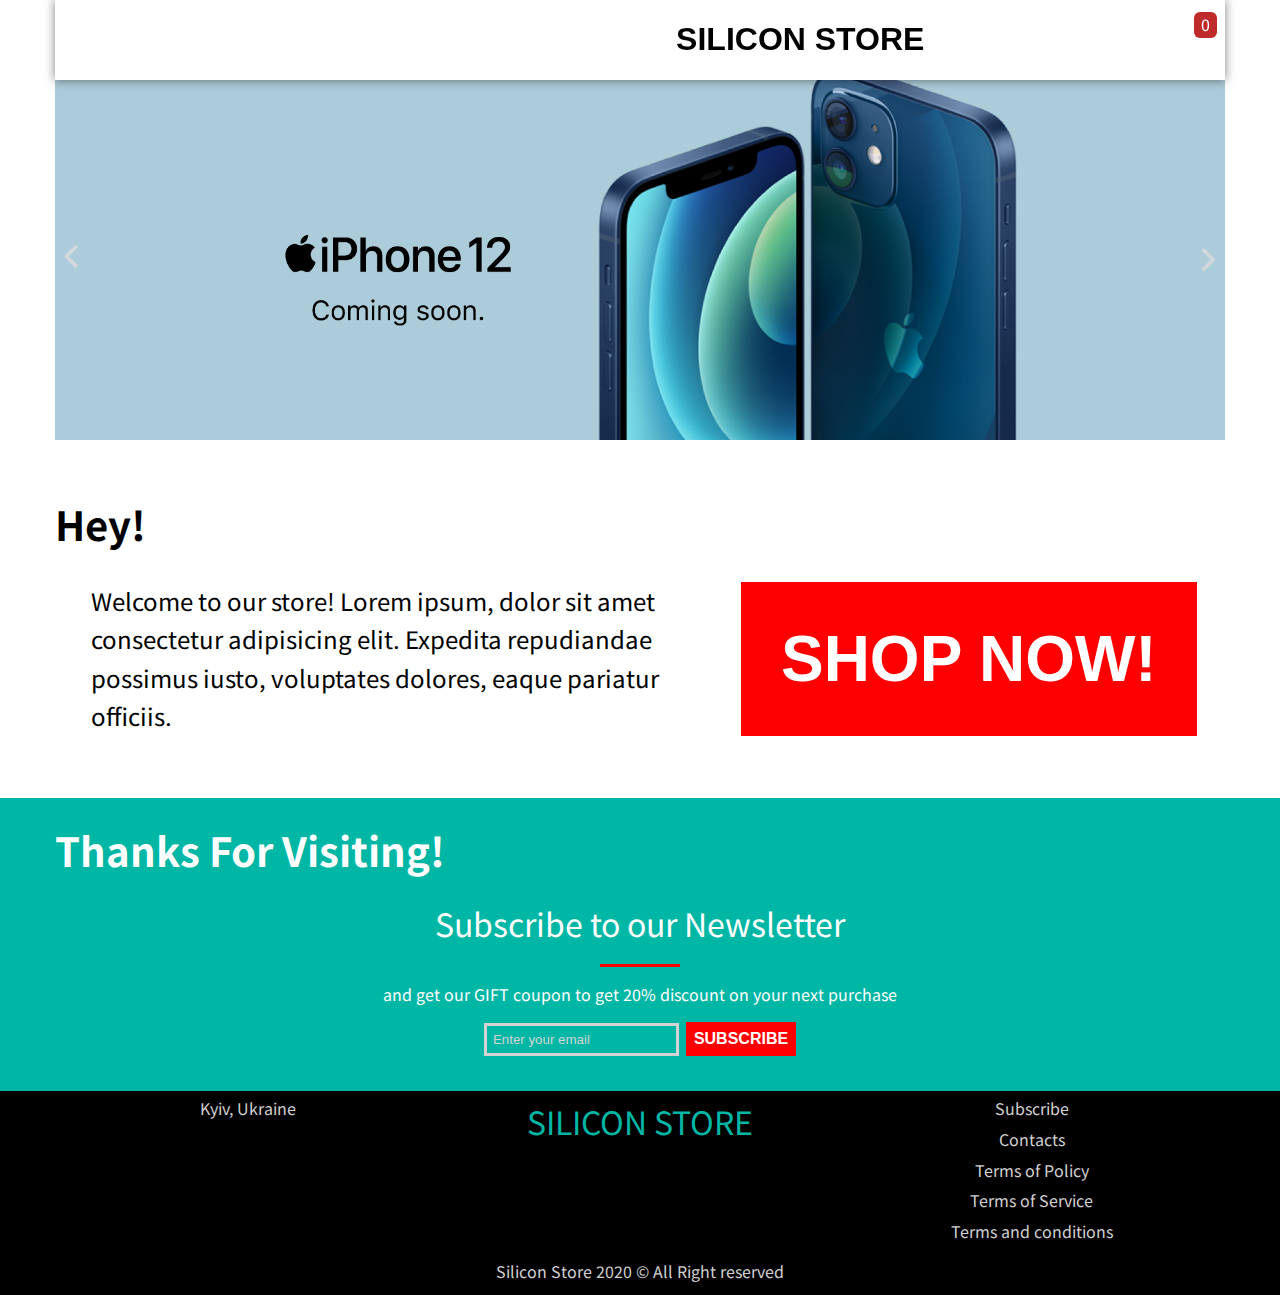
<file: index.html>
<!DOCTYPE html>
<html lang="en">
  <head>
    <meta charset="UTF-8" />
    <meta name="viewport" content="width=device-width, initial-scale=1.0" />
    <title>Silicon Store | Apple devices for best price</title>
    <link rel="stylesheet" href="css/style.css" />
    <link
      href="https://fonts.googleapis.com/css2?family=Montserrat:wght@100&family=Noto+Sans+JP:wght@300;400;700&display=swap"
      rel="stylesheet"
    />
    <link
      rel="stylesheet"
      href="https://use.fontawesome.com/releases/v5.15.1/css/all.css"
      integrity="sha384-vp86vTRFVJgpjF9jiIGPEEqYqlDwgyBgEF109VFjmqGmIY/Y4HV4d3Gp2irVfcrp"
      crossorigin="anonymous"
    />
    <link rel="shortcut icon" href="assets/images/favicon.svg" type="image/x-icon">
    <meta name="description" content="Apple smartphones SALE On Now. Shop best world's devices" />
    <meta name="keywords" content="apple, smartphone, watch, iphone, mac, notebook, tablet, ipad, macbook" />
    <meta name="author" content="Dmytro Artemiev">
  </head>
  <body>
    <!-- nav start -->
    <div class="nav__container">
      <nav>
        <div class="menu-btn">
          <span class="nav-icon">
            <i class="fas fa-bars"></i>
          </span>
        </div>
        <span class="nav-icon">
          <i class="fas fa-phone" href="tel:+380953782072"></i>
        </span>

        <h1><a class="logo-main" href="/index.html"> Silicon store</a></h1>

        <div class="cart-btn">
          <span class="nav-icon">
            <i class="fas fa-cart-plus"></i>
          </span>
          <div class="cart-items">0</div>
        </div>
      </nav>
    </div>
    <!-- end of nav -->

    <!-- slider start -->
    <div class="slider__container">
      <button class="prev" onclick="prevSlide()"></button>
      <div class="slider__track">
        <div class="slider__content">
          <a href="#"><img src="assets/images/slider/1.jpg" alt="" /></a>
        </div>
        <div class="slider__content">
          <a href=""><img src="assets/images/slider/2.jpg" alt="" /></a>
        </div>
        <div class="slider__content">
          <a href=""><img src="assets/images/slider/3.jpg" alt="" /></a>
        </div>
        <div class="slider__content">
          <a href=""><img src="assets/images/slider/4.jpg" alt="" /></a>
        </div>
        <div class="slider__content">
          <img src="assets/images/slider/5.jpg" alt="" />
        </div>
      </div>
      <button class="next" onclick="nextSlide()"></button>
    </div>
    <!-- end of slider  -->
    <!-- Start of 1st sect -->
    <section class="catalog-sect">
      <div class="container">
        <div class="section-model">
          <h2>Hey!</h2>
        </div>
        <div class="welcome-container">
          <div class="welcome">
            Welcome to our store! Lorem ipsum, dolor sit amet consectetur
            adipisicing elit. Expedita repudiandae possimus iusto, voluptates
            dolores, eaque pariatur officiis.
          </div>
          <form action="catalog.html">
            <button class="banner">
              <!-- <img src="/assets/images/banner/banner.jpg" alt="Shop now" /> -->
              <a class="banner-text" href="catalog.html">shop now!</a>
            </button>
          </form>
        </div>
      </div>
    </section>
    <!--End of 1st sect -->
    <!-- Start of 2nd sect -->
    <section class="catalog-sect">
      <div class="container">
        <div class="section-model">
          <h2>Thanks for visiting!</h2>
        </div>
        <div id="subscribe-id" class="thanks-container">
          <div class="subscribe">Subscribe to our Newsletter</div>
          <div class="line"></div>
          <div class="subscribe-text">
            <p>
              and get our GIFT coupon to get 20% discount on your next purchase
            </p>
          </div>
          <div class="input-area">
            <input
              type="text"
              class="subscribe-input"
              placeholder="Enter your email"
            />
            <button class="subscribe-button">subscribe</button>
          </div>
        </div>
      </div>
    </section>
    <!--End of 2nd sect -->

    <!-- start of cart -->
    <div class="cart-overlay">
      <div class="cart">
        <span class="close-cart">
          <i class="fas fa-window-close"></i>
        </span>
        <h2>your cart</h2>
        <div class="cart-content"></div>
        <!-- cart item -->
        <div class="cart-item"></div>
        <!-- end of cart item -->
        <div class="cart-footer">
          <h3>your total: <span class="cart-total">$0</span></h3>
          <button class="clear-cart banner-btn">clear cart</button>
        </div>
      </div>
    </div>
    <!-- end of cart -->
    <!-- start of menu -->
    <div class="menu-overlay">
      <div class="menu">
        <span class="close-menu">
          <i class="fas fa-window-close"></i>
        </span>
        <h2>MENU</h2>
        <div class="menu-container">
          <form class="example" action="#">
            <input type="text" placeholder="Search.." name="search" />
            <button type="submit"><i class="fa fa-search"></i></button>
          </form>

          <a href="/index.html">Home</a>
          <a href="/catalog.html">Catalog</a>
          <a href="#subscribe-id">Subscribe</a>
          <a href="#footer">Contacts</a>
          <a href="#">Terms of Policy</a>
          <a href="#">Terms of service</a>
          <a href="#">Terms and conditions</a>
          <!-- start of search bar -->

          <!-- end of search bar -->
        </div>
      </div>
    </div>
    <!-- end of menu-->
    <!-- start of footer -->
    <footer id="footer">
      <div class="footer-container">
        <div class="contacts">
          <p>
            <a
              class="fas fa-phone"
              style="font-size: 2rem;"
              href="tel:+380953782072"
            ></a>
          </p>
          <p>Kyiv, Ukraine</p>
        </div>
        <div class="logo-div">
          <p class="logo"><a href="index.html">Silicon Store</a></p>
        </div>
        <div class="terms">
          <p>Subscribe</p>
          <p>Contacts</p>
          <p>Terms of Policy</p>
          <p>Terms of Service</p>
          <p>Terms and conditions</p>
        </div>
        <div class="copyright">Silicon Store 2020 © All Right reserved</div>
      </div>
    </footer>
    <!-- end of footer -->
    <script type="text/javascript" src="js/slider.js"></script>
    <script type="text/javascript" src="js/script.js"></script>
  </body>
</html>
</file>
<file: css/style.css>
body {
  margin: 0;
  padding: 0;
  font-family: "Noto Sans JP", sans-serif;
  font-size: 10px;
  line-height: 1.6;
  color: black;
  /* background-color: black; */
  caret-color: transparent;
}

*,
*::before *::after {
  box-sizing: border-box;
}

.show {
  display: block;
}
.hide {
  display: none;
}
.show-pagin {
  display: block;
}
.hide-pagin {
  display: none;
}

h1,
h2,
h3,
h4,
h5,
h6 {
  margin: 0;
}

h1 {
  margin-left: 20px;
  font-size: 2rem;
  font-family: sans-serif;
  text-transform: uppercase;
  text-align: center;
}

/* ---Container--- */
.container {
  width: 100%;
  max-width: 1170px;
  margin: 0 auto;
  position: relative;
}

/* ---Navigation--- */

.nav-icon {
  padding: 10px 20px;
  font-size: 2rem;
  cursor: pointer;
  transition: 0.2s ease all;
}
.nav__container {
  position: relative;
  width: 100%;
  max-width: 1170px;
  align-items: center;
  position: fixed;
  top: 0;
  z-index: 2;
  margin: auto;
  left: 0;
  right: 0;
}

nav {
  width: 100%;
  display: flex;
  align-content: center;
  justify-content: space-between;
  align-items: center;
  height: 5rem;
  background-color: white;
  margin: 0 auto;
  box-shadow: 0 0 10px rgb(0, 0, 0, 0.5);
}
.cart-btn {
  position: relative;
  transition: 0.2s ease all;
}
.cart-btn:hover,
.nav-icon:hover {
  position: relative;
  transform: scale(1.1);
}

.cart-items {
  position: absolute;
  top: -2px;
  right: 8px;
  font-size: 1rem;
  background-color: rgba(180, 6, 6, 0.856);
  padding: 0px 7px;
  border-radius: 6px;
  color: white;
}
nav a,
.contacts p a {
  text-decoration: none;
  color: black;
  font-size: 1rem;
  transition: 0.3s ease all;
}

nav a:hover {
  color: rgb(0, 182, 164);
  transform: scale(1.1);
}
h1 a {
  font-size: 2rem;
}
/* ---Start of Search bar-- */

form.example input[type="text"] {
  padding: 10px;
  font-size: 1rem;
  border: 1px solid grey;
  float: left;
  /* width: auto; */
  background: #f1f1f1;
  /* display: flex; */
}

/* Style the submit button */
form.example button {
  float: left;
  /* width: 20%; */
  padding: 10px 6px;
  background: rgb(0, 182, 164);
  color: white;
  font-size: 1rem;
  border: 1px solid grey;
  border-left: none; /* Prevent double borders */
  cursor: pointer;
}

form.example button:hover {
  background: #0b7dda;
}

/* Clear floats */
form.example::after {
  content: "";
  clear: both;
  display: table;
}
/* ---End of search bar --- */
/* ---Slider--- */

.slider__container {
  height: 40vh;
  max-width: 1170px;
  padding: 0;
  overflow: hidden;
  position: relative;
  margin: 0 auto;
  margin-top: 5rem;
}
.slider__track {
  height: 100%;
  width: 100%;
  display: flex;
  transition: 0.5s;
}
.slider__content {
  height: 100%;
  min-width: 100%;
}
/* Slider button */
.slider__content img {
  object-fit: cover;
  width: 100%;
  height: 100%;
  cursor: pointer;
}
.prev,
.next {
  position: absolute;
  height: calc(100% - 4px);
  z-index: 1;
  background-color: transparent;
  border: none;
  outline: none;
  cursor: pointer;
  transition: 0.2s all ease;
}
.next {
  right: 0;
  top: 0;
  transform: rotate(180deg);
}
.prev::after,
.next::after {
  margin: 0.4rem;
  padding: 0.3rem;
  display: inline-block;
  content: "";
  position: relative;
  border: 0.3rem solid #d2d7df;
  border-top-left-radius: 3px;
  width: 0.2rem;
  height: 0.2rem;
  border-right: none;
  border-bottom: none;
  transform: rotate(-45deg);
}
.next:hover,
.next:active {
  transform: scale(1.3) rotate(180deg);
}
.prev:hover,
.prev:active {
  transform: scale(1.3);
}
/* End of slider button */
/* ---End of slider--- */

/* Start of banner */
.catalog-sect:nth-child(2n) {
  background-color: rgb(0, 182, 164);
  color: white;
}
.catalog-sect {
  padding: 20px;
  margin-top: 2rem;
}

.banner {
  display: block;

  background-color: transparent;
  background-color: red;
  position: relative;
  transition: 0.2s ease all;
  border: 2px solid white;
  outline: none;
  padding: 40px;
}

.banner:hover {
  transform: scale(1.05);
}

.banner-text {
  margin: auto;
  /* position: absolute; */

  top: 2rem;
  right: 0;
  left: 0;
  color: white;
  text-transform: uppercase;
  transition: 0.2s ease all;
  font-size: 4rem;
  font-weight: 700;
  cursor: pointer;
  text-decoration: none;
}

.welcome-container {
  display: flex;
  justify-content: space-around;
  align-items: center;
}
.thanks-container {
  flex-direction: row-reverse;
  display: flex;
}
.welcome {
  padding: 10px;
  font-size: 1.5rem;
  width: 50%;
}

/* Start of second section */
.thanks-container {
  display: flex;
  flex-wrap: wrap;
  justify-content: center;
}
.subscribe {
  width: 100%;
  font-size: 2rem;
  text-align: center;
  margin-bottom: 15px;
}
.line {
  border-top: 3px solid red;
  width: 5rem;
  margin-bottom: 15px;
}
.subscribe-text {
  width: 100%;
  text-align: center;
  font-size: 1rem;
  margin-bottom: 15px;
}
.subscribe-text p {
  width: 50%;
  margin: 0 auto;
}
.subscribe-input {
  background-color: transparent;
  border: 3px solid lightgrey;
  padding: 6px;
  /* outline: red; */
  color: white;
}
.subscribe-input::placeholder {
  color: lightgrey;
}
.subscribe-button {
  background-color: transparent;
  text-transform: uppercase;
  color: white;
  padding: 5px;
  border: 3px solid red;
  cursor: pointer;
  transition: 0.2s ease all;
  margin-left: 5px;
  font-weight: 700;
  font-size: 1rem;
   background-color: red;
}
.subscribe-button:hover {
  transform: scale(1.1);
 
}
.input-area {
  margin-bottom: 15px;
}
/* End of second section */

/* End of banner */

/* Start of breadcrumb */
ul.breadcrumb {
  max-width: 1170px;
  margin: 0 auto;
  margin-top: 80px;
  padding: 10px 0px;
  list-style: none;
  background-color: #eee;
}
ul.breadcrumb li {
  padding-left: 8px;
  display: inline;
  font-size: 18px;
}
ul.breadcrumb li + li:before {
  padding: 8px;
  color: black;
  content: "/\00a0";
}
ul.breadcrumb li a {
  color: #0275d8;
  text-decoration: none;
}
ul.breadcrumb li a:hover {
  color: #01447e;
  text-decoration: underline;
}

/* End of breadcrumb */

/* ---Products--- */
.products {
  max-width: 1170px;
  margin: 0 auto;
  padding: 0px 15px;
}
.catalog {
  padding: 4rem 0;
}
/* Start of radio filters */
.radio-filters {
  margin-bottom: 1.5rem;
  font-size: 1rem;
}
.form_radio_btn {
  display: inline-block;
  margin-right: 10px;
}
.form_radio_btn input[type="radio"] {
  display: none;
}
.form_radio_btn label {
  display: inline-block;
  cursor: pointer;
  padding: 0px 15px;
  line-height: 34px;
  border: 1px solid #999;
  border-radius: 6px;
  user-select: none;
}
.form_radio_btn input[type="radio"]:checked + label {
  background: rgb(0, 182, 164);
  color: white;
}
.form_radio_btn label:hover {
  color: #666;
}
/* End of radio filters */

/* Start of catalog grid */
.catalog-grid {
  display: grid;
  grid-template-columns: 1fr 4fr;
  grid-column-gap: 1.5rem;
  grid-row-gap: 2rem;
}
/* Start of filters menu */
.filters-menu {
  font-size: 1rem;
}
.price-count {
  margin-top: 0;
  text-align: center;
  font-size: 1.5rem;
}
.price-range {
  width: 100%;
}
/* End of filters menu */

.section-model h2 {
  font-size: 2.5rem;
  margin-bottom: 1rem;
  text-transform: capitalize;
}
.products-center {
  width: auto;
  /* margin: 0 auto; */
  /* max-width: 1170px; */
  display: grid;
  grid-template-columns: repeat(auto-fit, minmax(260px, 1fr));
  grid-column-gap: 1.5rem;
  grid-row-gap: 2rem;
}

/* ---Single product--- */

.product {
  border: 0.5px solid lightgray;
  padding: 1rem;
  /* cursor: pointer; */
  position: relative;
}
.img-container {
  position: relative;
  overflow: hidden;
  /* display: flex; */
}

.slider-container {
  margin-top: 10px;
  display: flex;
  justify-content: space-around;
}
/* 
.product-img {
  display: block;
  width: 100%;
  min-height: 12rem;
  cursor: pointer;
} */

.active_img {
  display: block;
  /* width: 100%; */
  /* min-height: 12rem;
   */
  cursor: pointer;
  opacity: 1;
}
.thumbnail {
  padding: 0 3px;
  max-height: 60px;
  /* max-width: auto; */
  opacity: 0.5;
  border: 1px solid #eee;
}
.thumbnail:hover {
  opacity: 1;
}
.active_img {
  opacity: 1;
}

.bag-btn {
  position: absolute;
  top: 68%;
  right: 0;
  border: none;
  background-color: rgb(0, 182, 164);
  padding: 10px;
  cursor: pointer;
  text-transform: uppercase;
  font-weight: 600;
  font-size: 15px;
  color: white;
  font-family: sans-serif;
  transform: translateX(101%);
  transition: 0.2s ease all;
  letter-spacing: 0.15rem;
}

.product:hover .bag-btn {
  transform: translateX(0);
}

.bag-btn:hover {
  background-color: red;
}

.product h3 {
  text-align: center;
  text-transform: capitalize;
  font-size: 1.1rem;
  margin-top: 1rem;
}
.product h4 {
  font-size: 1.4rem;
  text-align: center;
  color: red;
}
.out-of-stock {
  font-size: 0.8rem;
  background-color: red;
  color: white;
  padding: 5px 5px;

  text-transform: uppercase;
  position: absolute;
  top: 0.5rem;
  right: 0.5rem;
}
.low-on-stock {
  font-size: 0.8rem;
  background-color: rgb(0, 182, 164);
  color: white;
  padding: 5px 5px;
  text-transform: uppercase;
  position: absolute;
  top: 0.5rem;
  right: 0.5rem;
}

/* ---End of single product--- */
/* ---End of catalog grid */
/* ---End of products--- */
/* ---Start of Cart--- */
.cart-overlay {
  position: fixed;
  top: 0;
  right: 0;
  width: 100%;
  height: 100%;
  transition: 0.3s all ease;
  background: rgba(73, 80, 79, 0.514);
  z-index: 3;
  visibility: hidden;
}
.cart {
  position: fixed;
  top: 0;
  right: 0;
  width: 100%;
  height: 100%;
  overflow: scroll;
  background: rgb(228, 228, 228);
  z-index: 4;
  padding: 1.5rem;
  transition: all 0.2s ease;
  transform: translateX(100%);
  box-shadow: 0 0 10px rgba(0, 0, 0, 0.5);
}
.showCart {
  transform: translateX(0);
}
.transparentBcg {
  visibility: visible;
}
@media screen and (min-width: 768px) {
  .cart {
    width: 40vw;
    min-width: 400px;
  }
}
.close-cart {
  font-size: 1.9rem;
  cursor: pointer;
}
.fa-window-close {
  transition: 0.2s all ease;
}
.fa-window-close:hover {
  transform: scale(1.1);
}
.cart h2 {
  text-transform: uppercase;
  text-align: center;
  margin-bottom: 2rem;
  font-size: 2rem;
  font-family: sans-serif;
}
.cart h3 {
  font-size: 1.3rem;
}
/* ---Cart item--- */

.cart-item {
  display: grid;
  align-items: center;
  grid-template-columns: auto 1fr auto;
  grid-column-gap: 1.5rem;
  margin: 1.5rem 0;
}
.cart-item img {
  width: 100px;
}
.cart-item h4 {
  font-size: 0.85rem;
  text-transform: capitalize;
}
.cart-item h5 {
  margin: 0.5rem 0;
  font-size: 1rem;
}
.item-amount {
  text-align: center;
  font-size: 1rem;
  font-family: sans-serif;
  font-weight: 700;
}

.remove-item {
  font-size: 1rem;
  color: grey;
  cursor: pointer;
  transition: ease all 0.2s;
}
.remove-item:hover {
  color: red;
}

.fa-chevron-up,
.fa-chevron-down {
  font-size: 1rem;
  cursor: pointer;
  color: rgb(0, 182, 164);
  transition: all ease 0.2s;
}
.fa-chevron-up:hover,
.fa-chevron-down:hover {
  color: red;
}
/* ---End of Cart item--- */
.cart-footer {
  margin-top: 2rem;
  text-align: center;
}
.cart-footer h3 {
  text-transform: capitalize;
  margin-bottom: 1rem;
}
.banner-btn {
  padding: 1rem 2rem;
  text-transform: uppercase;
  border: none;
  background-color: rgb(0, 182, 164);
  cursor: pointer;
  color: white;
  outline: none;
  transition: 0.2s ease all;
  font-weight: 700;
  font-size: 1.5rem;
}
.banner-btn:hover {
  outline: 1px solid black;
  background-color: transparent;
  color: black;
}
/* ---End of cart item --- */
/* ---End of Cart--- */

/* Start of menu */
.menu-overlay {
  position: fixed;
  top: 0;
  right: 0;
  width: 100%;
  height: 100%;
  transition: 0.3s all ease;
  background: rgba(73, 80, 79, 0.514);
  z-index: 3;
  visibility: hidden;
}
.menu {
  position: fixed;
  top: 0;
  left: 0;
  /* width: 100%; */
  height: 100%;
  /* overflow: scroll; */
  background: rgb(228, 228, 228);
  z-index: 4;
  padding: 1.5rem;
  transition: all 0.2s ease;
  transform: translateX(-100%);
  box-shadow: 0 0 10px rgba(0, 0, 0, 0.5);
}
.showMenu {
  transform: translateX(0);
}
.transparentBcg {
  visibility: visible;
}
@media screen and (min-width: 768px) {
  .menu {
    width: 30vw;
    min-width: 400px;
  }
  .cart {
    width: 40vw;
    min-width: 450px;
  }
}
.close-menu {
  font-size: 1.9rem;
  cursor: pointer;
  float: right;
}
.menu-container {
  display: flex;
  flex-direction: column;
  align-items: center;
}
.menu h2 {
  font-size: 3rem;
}
.menu-container a {
  color: black;
  text-decoration: none;
  transition: ease 0.2s all;
  font-size: 2rem;
  margin: 1rem 0;
}
.menu-container a:hover {
  color: rgb(0, 182, 164);
  transform: scale(1.1);
}
/* End of menu */

/* --Start of pagination--- */
.pagination {
  margin-bottom: 1rem;

  list-style: none;
  display: flex;
  justify-content: center;
  padding-left: 0;
}
.pagination li {
  padding: 0 0.5rem;
  font-size: 1.3rem;
  border: 1px solid black;
  margin-left: 0.5rem;
  transition: 0.1s ease all;
  cursor: pointer;
}
.pagination li:hover {
  background-color: rgb(0, 182, 164);
  color: white;
  transform: translateY(-5px);
}
.active-page {
  background-color: rgb(0, 182, 164);
  color: white;
}
/* ---End of pagination--- */

/* ---Start of footer-- */
footer {
  background-color: black;
}
.footer-container {
  max-width: 1170px;
  margin: 0 auto;
  color: rgb(209, 209, 209);
  background-color: black;

  font-size: 1rem;
  display: flex;
  flex-wrap: wrap;

  justify-content: space-between;
  align-content: space-between;
}
.footer-container p {
  transition: all 0.2s ease;
  cursor: pointer;
  margin: 5px 20px;
  text-align: center;
  padding: 0px 5px;
}
.footer-container p:hover {
  transform: scale(1.1);
}
.logo {
  text-transform: uppercase;
  /* font-weight: 700; */
  font-size: 2rem;
 
}
.logo a{
  text-decoration: none;
  color: rgb(0, 182, 164);
}

.contacts p a {
  color: rgb(209, 209, 209);
}
.copyright {
  width: 100%;
  text-align: center;
  margin: 10px 0px;
}

.contacts,
.logo-div,
.terms {
  width: 33%;
}
.fa-phone {
  padding: 10px 0px;
}
/* End of footer */

/* ---Mobile devices media */

@media screen and (max-width: 768px) {
  h1 {
    font-size: 1.2rem;
  }
  .bag-btn {
    transform: translateX(0);
  }
  .bag-btn:hover {
    background-color: red;
  }

  .cart {
     width: calc(100% - 44px); 
  }
  .menu {
    width: calc(100% - 44px); 
    overflow: scroll;
    
  }
  .example{
    margin: 20px 0px;
  }
  .menu-container a{
    margin:5px 0px;
    font-size: 1.5rem;
  }
  .logo-main {
    font-size: 1rem;
  }
  .nav-icon {
    font-size: 1.5rem;
  }
  .cart-btn {
    margin-right: 20px;
  }

  .fa-phone {
    font-size: 1.5rem;
  }
  .slider__content img {
    object-fit: contain;
  }
  .slider__container {
    height: auto;
  }
  .welcome-container {
    flex-direction: column-reverse;
  }
  .welcome {
    margin-top: 20px;
    width: 100%;
    font-size: 1.2rem;
  }
  .input-area {
    display: flex;
    flex-direction: column;
    align-items: center;
    align-content: center;
  }
  .subscribe-text {
    width: auto;
  }
  .subscribe-input {
    width: 100%;
  }
  .subscribe-button {
    background-color: red;
    padding: 10px 20px;
    margin: 10px 0px;
  }

  .footer-container {
    flex-direction: column;
  
    align-items: center;
    margin:0;
  }
  .footer-container p{
    width: auto;
    margin: 0;
    padding: 0;
  }
  .terms{
    width: auto;
  }
  .logo-div{
    width: auto;
    margin: 15px 0px;
  }
  .logo{
    font-size: 1.2rem;
    color: rgb(0, 182, 164);
  }
  .copyright{
    margin-top: 20px;
    font-size: .8rem;
  }
  .catalog-grid {
    display: grid;
    grid-template-columns: 1fr;
    grid-column-gap: 1.5rem;
    grid-row-gap: 2rem;
  }
  #price-range{
    width: 100%;
  }
  .radio-filters{
    display: flex;
    flex-wrap: wrap;
  }
  .form_radio_btn{
    margin-top: 10px;
  }
  #price-count{
    text-align: center;
    color: rgb(0, 182, 164);
    font-weight: 700;
  }
}
</file>
